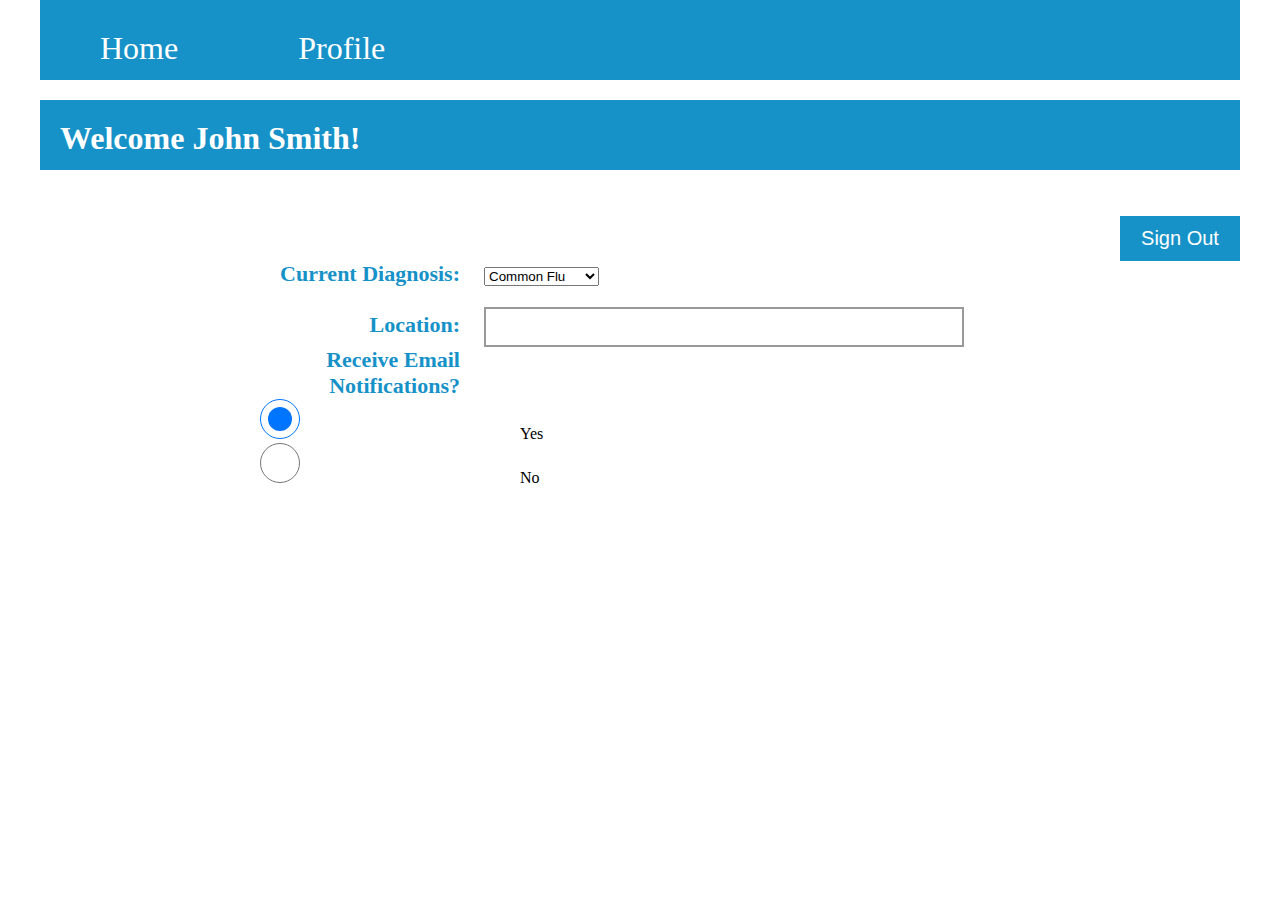
<file: example/loggedin.html>
<!DOCTYPE html>
<html lang="en">

<head>
    <meta charset="UTF-8">
    <meta name="viewport" content="width=device-width, initial-scale=1.0">
    <title>Disease Map</title>
    <link rel="stylesheet" href="css/loggedin.css">
    <link rel="stylesheet" href="css/common.css">
</head>

<body class="w">
    
    <nav class="nav">
        <ul>
            <li><a href="index.html">Home</a></li>
            <li><a href="contact.html">Profile</a></li>
        </ul>
    </nav>
    
    <div class="main">
        <div class="info">
            <h1>Welcome John Smith!</h1>
        </div>
        <div class="text">
                                 <a href="usersignup.html">
            <input class="btn" value="Sign Out">
     </a>
            <form action="http://web.engr.oregonstate.edu/~zhangluy/tools/class-content/form_tests/check_request.php" method="POST" name="contact" id="contact">
                <ul>
                    <li>
                        <label>Current Diagnosis:</label><select><option value = "Common Flu"> Common Flu</option><option value = "Cold"> Cold</option><option value = "Food Poisoning"> Food Poisoning</option><option value = "Healthy"> Healthy</option></select> 
                    </li>
                    <li>
                        <label>Location:</label><input type="text" class="content" name="content">
                    </li>
                    <div id="wrapper">
                     <label for="yes_no_radio">Receive Email Notifications?</label>
                        <p>
                        <input type="radio" name="yes_no" checked>Yes</input>
                        </p>
                        <input type="radio" name="yes_no">No
                        </p>
                            </div>      
                </ul>
            </form> 
        </div>
    </div>


    <footer class="footer">
    </footer>


</body>

</html>
</file>
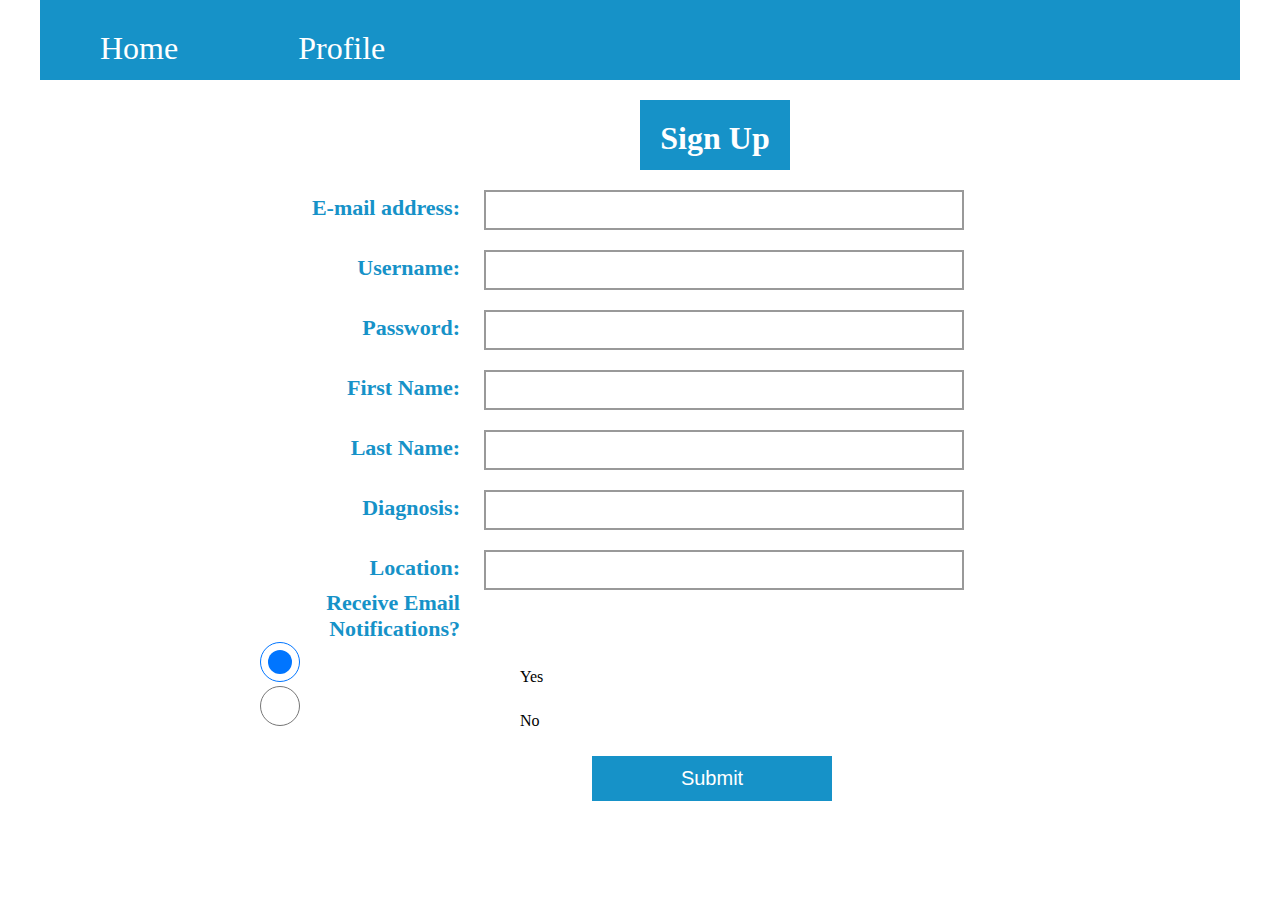
<file: example/usersignup.html>
<!DOCTYPE html>
<html lang="en">

<head>
    <meta charset="UTF-8">
    <meta name="viewport" content="width=device-width, initial-scale=1.0">
    <title>Disease Map</title>
    <link rel="stylesheet" href="css/contact.css">
    <link rel="stylesheet" href="css/common.css">
</head>

<body class="w">
    
    <nav class="nav">
        <ul>
            <li><a href="index.html">Home</a></li>
            <li><a href="contact.html">Profile</a></li>
        </ul>
    </nav>
    
    <div class="main">
        <div class="info">
            <h1>Sign Up</h1>
        </div>
        <div class="text">
            <form action="http://web.engr.oregonstate.edu/~zhangluy/tools/class-content/form_tests/check_request.php" method="POST" name="contact" id="contact">
                <ul>
                    <li>
                        <label>E-mail address:</label><input type="text" name="email">
                    </li>
                    <li>
                        <label>Username:</label><input type="text" class="content" name="content">
                    </li>
                    <li>
                        <label>Password:</label><input type="text" class="content" name="content">
                    </li>
                     <li>
                        <label>First Name:</label><input type="text" class="content" name="content">
                    </li>
                     <li>
                        <label>Last Name:</label><input type="text" class="content" name="content">
                    </li>
                    <li>
                        <label>Diagnosis:</label><input type="text" class="content" name="content">
                    </li>
                    <li>
                        <label>Location:</label><input type="text" class="content" name="content">
                    </li>
                    <div id="wrapper">
                     <label for="yes_no_radio">Receive Email Notifications?</label>
                        <p>
                        <input type="radio" name="yes_no" checked>Yes</input>
                        </p>
                            <p>
                        <input type="radio" name="yes_no">No</input>
                        </p>
                            </div>
                     <a href="loggedin.html">
            <input class="btn" value="                Submit">
     </a>
                   
                </ul>
            </form> 
        </div>
    </div>


    <footer class="footer">
    </footer>


</body>

</html>
</file>
<file: example/css/loggedin.css>
.main .info{
    height: 70px;
    background-color: #1692c8;
    margin-top: 20px;
    padding-top: 20px;
    padding-left: 20px;
    color: white;
    text-align: left;
    
}
.main .info h1 {
    font-size: 32px;
    height: 150px;
}
.main .info h2 {
    font-size: 24px;
    font-weight: 400;
}
.main .text{
    margin-top: 20px;
}
.main .text input{
    width: 40%;
    height: 40px;
    border: 2px solid #999;
}
.main .text .btn {
    width: 10%;
    height: 45px;
    margin-left: 90%;
    margin-top: 26px;
    border: 0;
    color: #fff;
    background-color: #1692c8;
    font-size: 20px;
    text-align: center;
}
.main .text label {
    display: inline-block;
    width: 20%;
    margin-left: 15%;
    margin-right: 2%;
    text-align: right;
    font-size: 22px;
    font-weight: 700;
    color: #1692c8;
}
.main .text .content {
    width: 40%;
    border: 2px solid #999;
    margin-top: 20px;
}
</file>
<file: example/css/common.css>
* {
    margin: 0;
    padding: 0;
    box-sizing: border-box;
}
.w {
    width: 1200px;
    margin: 0 auto;
}

f {
    text-decoration: none;
}

a {
    text-decoration: none;
}
li {
    list-style: none;
}
button,
input {
    outline: none;
    border: 0;
}

.clearfix:after {
    visibility: hidden;
    clear: both;
    display: block;
    content: ".";
    height: 0;
}

.clearfix {
    *zoom: 1;
}

.nav {
    height: 80px;
    width: 100%;
    background-color: #1692c8;
    padding-top: 30px;
    
}
.nav li {
    float: left;
    padding-left: 5%;
    padding-right: 5%;
    
}
.nav li a {
    
    font-size: 32px;
    color: #fff;
}
.nav li:hover {
    background-color: #fff;
    
    
}
.nav li:hover a {
    color: #1692c8;
}

.navnewuser {
    height: 40px;
    width: 20%;
    background-color: #1692c8;
    padding-top: 30px;
    margin-left: 46%;
        float: left;
    padding-left: 5%;
    padding-right: 5%;

    
.footer {
    height: 200px;
    width: 100%;
    background-color: #1692c8;
    margin-top: 20px;
    
}
</file>
<file: example/css/contact.css>
.main .info{
    height: 70px;
    width: 150px;
    background-color: #1692c8;
    margin-top: 20px;
    margin-left: 50%;
    padding-top: 20px;
    color: white;
    text-align: center;
    
}
.main .info h1 {
    font-size: 32px;
    height: 150px;
}
.main .info h2 {
    font-size: 24px;
    font-weight: 400;
}
.main .text{
    margin-top: 20px;
}
.main .text input{
    width: 40%;
    height: 40px;
    border: 2px solid #999;
}
.main .text .btn {
    width: 20%;
    height: 45px;
    margin-left: 46%;
    margin-top: 26px;
    border: 0;
    color: #fff;
    background-color: #1692c8;
    font-size: 20px;
}
.main .text label {
    display: inline-block;
    width: 20%;
    margin-left: 15%;
    margin-right: 2%;
    text-align: right;
    font-size: 22px;
    font-weight: 700;
    color: #1692c8;
}
.main .text .content {
    width: 40%;
    border: 2px solid #999;
    margin-top: 20px;
}
</file>
